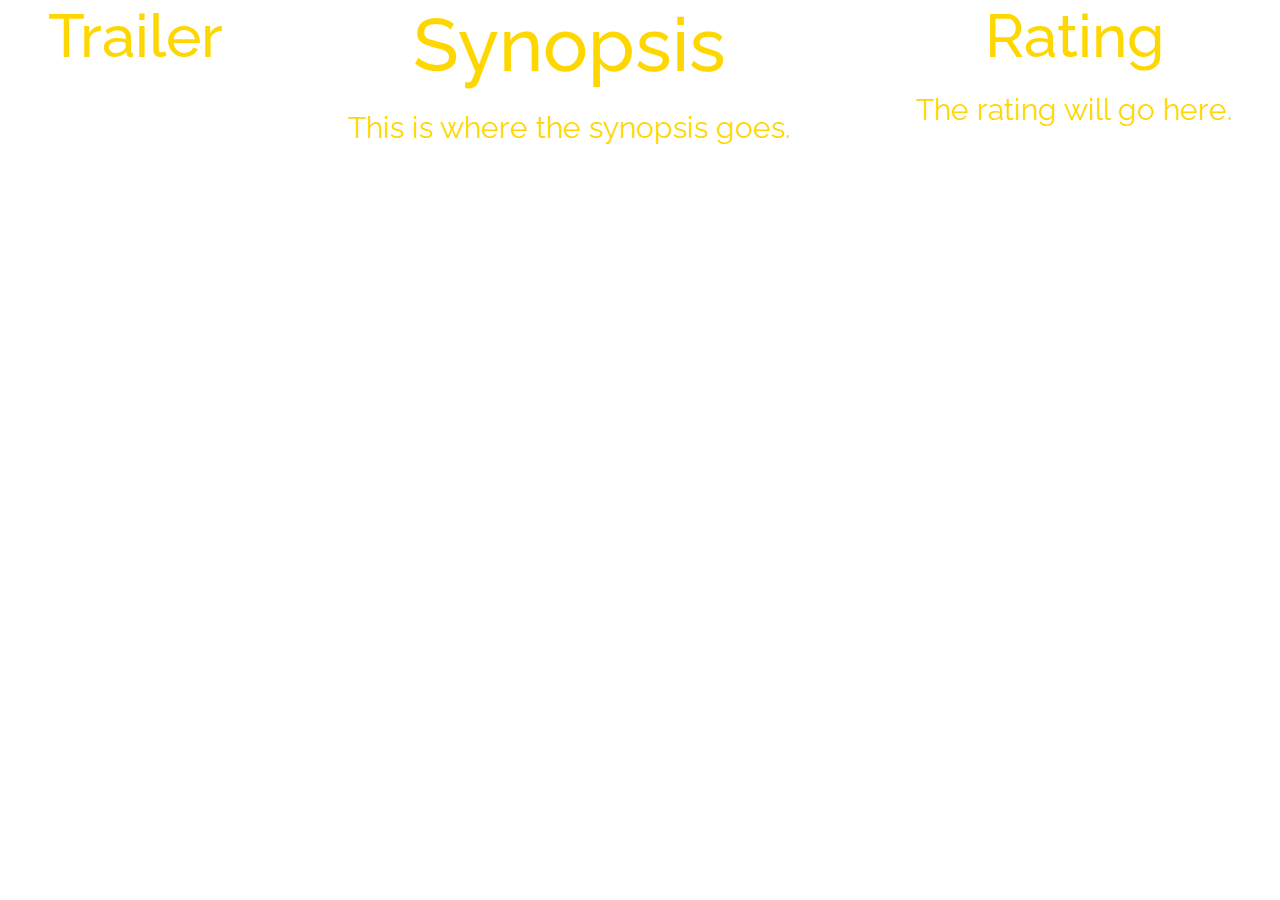
<file: non-bulma-page-2.html>
<!-- non bulma version -->
<!-- is responsive -->
<!DOCTYPE html>
<html lang="en-US">
    <head>
        <meta charset="UTF-8">
        <meta name="viewport" content="width=device-width, initital-scale=1.0">
        <meta http-equiv="X-UA-Compatible" content="ie=edge">
        <link rel="preconnect" href="https://fonts.googleapis.com">
        <link rel="preconnect" href="https://fonts.gstatic.com" crossorigin>
        <link href="https://fonts.googleapis.com/css2?family=Raleway&family=Ubuntu:wght@300&display=swap" rel="stylesheet">
        <link rel="stylesheet" href="./assets/css/reset.css">
        <link rel="stylesheet" href="./assets/css/styles.css">
        <link rel="stylesheet" href="https://cdnjs.cloudflare.com/ajax/libs/twitter-bootstrap/4.5.0/css/bootstrap.min.css">
        <title>Search Results</title>
      </head>

      <body>
        <!-- <div class="container"> -->
            <div class="row justify-content-around">
              <div class="col-md-auto text-center">
                <h2>Trailer</h2>
                <div id="player"></div>
              </div>
              <div class="col-md-auto text-center">
                <h1>Synopsis</h1>
                <p>This is where the synopsis goes.</p>
              </div>
              <div class="col-md-auto text-center">
                <h2>Rating</h2>
                <p>The rating will go here.</p>
              </div>
            </div>
          </div>
          <script src="https://code.jquery.com/jquery-3.5.1.min.js"></script>
          <script src="./assets/js/youtube.js"></script>
      </body>
</file>
<file: assets/css/styles.css>
* {
    font-family: 'Raleway', sans-serif;
    /* font-family: 'Ubuntu', sans-serif; */
    color: gold;
    font-size: 30px;
}

body { 
    background-color: #F7F9FD;
    background: url(https://images.unsplash.com/photo-1626814026160-2237a95fc5a0?ixlib=rb-1.2.1&ixid=MnwxMjA3fDB8MHxwaG90by1wYWdlfHx8fGVufDB8fHx8&auto=format&fit=crop&w=1170&q=80);
    background-repeat: no-repeat;
    background-size: cover;
    overflow: hidden;
    height: 100vh;
  }
</file>
